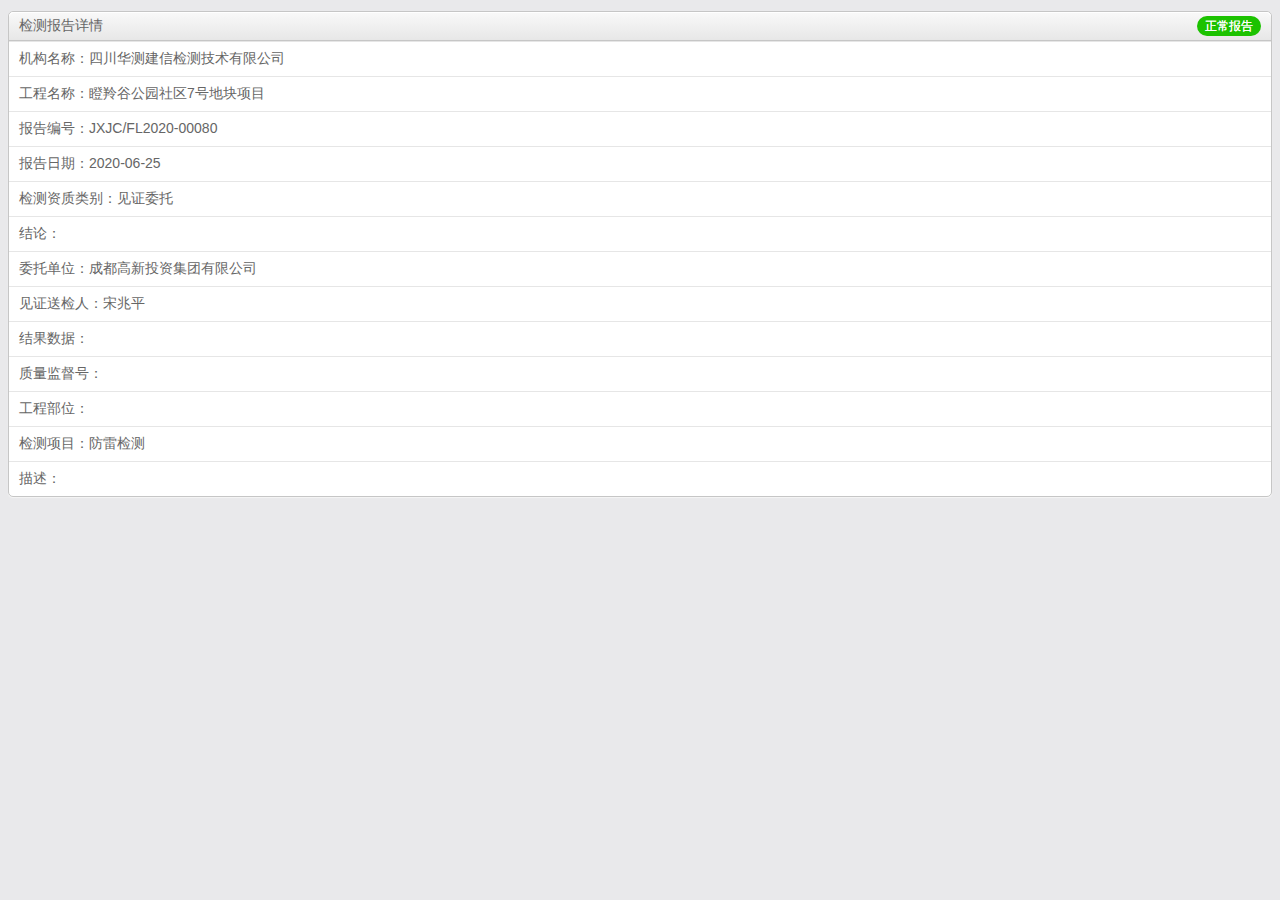
<file: index.html>
<html xmlns="http://www.w3.org/1999/xhtml"><head>
    <meta charset="utf-8">
    <meta http-equiv="X-UA-Compatible" content="IE=edge">
    <meta name="ROBOTS" content="NONE">
    <meta name="viewport" content="width=device-width,height=device-height,inital-scale=1.0,maximum-scale=1.0,user-scalable=no;">
    <link rel="icon" href=".static/blog.ico">
    <link href="/index.css" rel="stylesheet">
    <title>检测报告详情</title>
</head>
<body>
<div class="cardexplain">
  <ul class="round">
    <li class="title"><span class="none smallspan">检测报告详情<em class="ok">正常报告</em></span></li>
        <table width="100%" border="0" cellpadding="0" cellspacing="0" class="cpbiaoge">
            <tbody><tr>
                <td>机构名称：四川华测建信检测技术有限公司</td>
            </tr>
            <tr>
                <td>工程名称：瞪羚谷公园社区7号地块项目</td>
            </tr>
            <tr>
                <td>报告编号：JXJC/FL2020-00080</td>
            </tr>
            <tr>
                <td>报告日期：2020-06-25</td>
            </tr>
            <tr>
                <td>检测资质类别：见证委托        </td>
            </tr>
            <tr>
                <td>结论：</td>
            </tr>
            <tr>
                <td>委托单位：成都高新投资集团有限公司</td>
            </tr>
            <tr>
                <td>见证送检人：宋兆平 </td>
            </tr>
            <tr>
                <td>结果数据：</td>
            </tr>
            <tr>
                <td>质量监督号：</td>
            </tr>
            <tr>
                <td>工程部位：</td>
            </tr>
            <tr>
                <td>检测项目：防雷检测</td>
            </tr>
            <tr>
                <td>描述：</td>
            </tr>
        </tbody></table>
  </ul>
 </div>


</body></html>
</file>
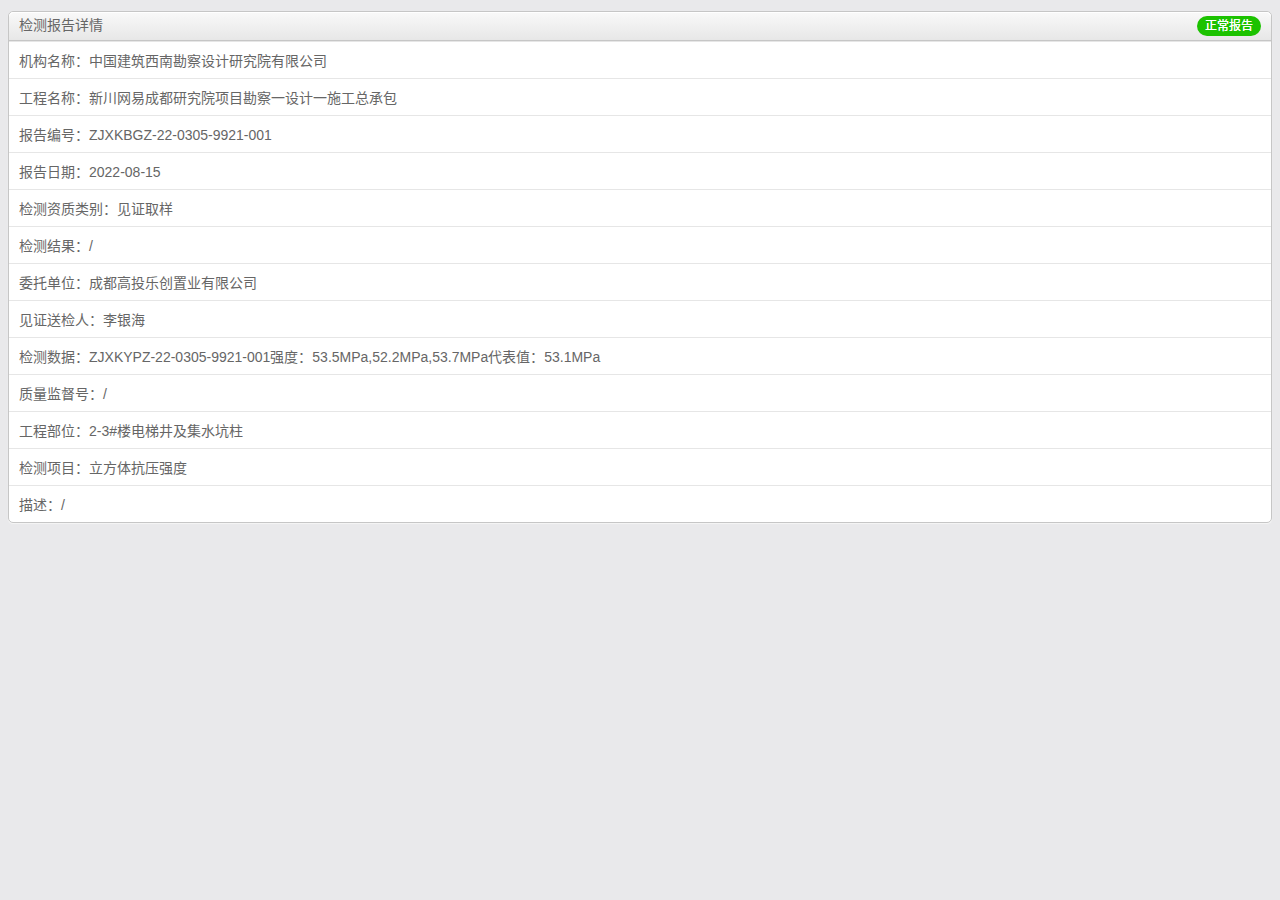
<file: index2.html>
<html lang="zh-CN"><head>
<meta charset="utf-8">
<meta http-equiv="X-UA-Compatible" content="IE=edge">
<meta name="viewport" content="width=device-width,height=device-height,inital-scale=1.0,maximum-scale=1.0,user-scalable=no;">
<title>检测报告详情</title>
<style>
body {
    font-family: "Microsoft YaHei", "微软雅黑", "SimSun", "宋体";
    width: auto;
	font-size:14px;
    background-color: transparent;
}
</style>
<link href="./index2.css" rel="stylesheet" type="text/css">
</head>
<body>
<div class="cardexplain">
  <ul class="round">
    <li class="title"><span class="none smallspan">检测报告详情<em class="ok">正常报告</em></span></li>
    <table width="100%" border="0" cellpadding="0" cellspacing="0" class="cpbiaoge">
      <!--
      <tr>
        <td width="70"><div align="center" style="color:#FF0000; font-size:16px; font-weight:bold;">四川省建设工程质量安全监督总站</div></td>
      </tr>
      -->
      <tbody><tr>
        <td width="70">机构名称：中国建筑西南勘察设计研究院有限公司</td>
      </tr>
      <tr>
        <td>工程名称：新川网易成都研究院项目勘察一设计一施工总承包</td>
      </tr>
      <tr>
        <td>报告编号：ZJXKBGZ-22-0305-9921-001</td>
      </tr>
      <tr>
        <td>报告日期：2022-08-15</td>
      </tr>
      <tr>
        <td>检测资质类别：见证取样</td>
      </tr>
      <tr>
        <td>检测结果：/</td>
      </tr>
      <tr>
        <td>委托单位：成都高投乐创置业有限公司</td>
      </tr>
      <tr>
        <td>见证送检人：李银海</td>
      </tr>
      <tr>
        <td>检测数据：ZJXKYPZ-22-0305-9921-001强度：53.5MPa,52.2MPa,53.7MPa代表值：53.1MPa</td>
      </tr>
      <tr>
        <td>质量监督号：/</td>
      </tr>
      <tr>
        <td>工程部位：2-3#楼电梯井及集水坑柱</td>
      </tr>
      <tr>
        <td>检测项目：立方体抗压强度</td>
      </tr>
      <tr>
        <td>描述：/</td>
      </tr>
      <tr>
      </tr><tr>
    </tr></tbody></table>
  </ul>
</div>


</body></html>
</file>
<file: index.css>
@charset "utf-8";
/* CSS Document */
 
html, body {
	color:#666;
	font-family:Microsoft YaHei,Helvitica,Verdana,Tohoma,Arial,san-serif;
	margin:0;
	padding: 0;
	text-decoration: none;
	background-color: #E9E9EB;
}
body, div, dl, dt, dd, ul, ol, li, h1, h2, h3, h4, h5, h6, pre, code, form, fieldset, legend, input, textarea, p, blockquote, th, td {
	margin:0;
	padding:0;
}
img {
	border:0;
}
h2{ font-weight:normal}
ol, ul {
	list-style: none outside none;
	margin:0;
	padding: 0;
}
a {
	color:#000000;
	text-decoration: none;
}
a,button,input{-webkit-tap-highlight-color:rgba(255,0,0,0);}
.clr {
	display:block;
	clear:both;
	height:0;
	overflow:hidden;
}
.copyright{padding:8px 0;text-align:left;font-size:12px;color:#666;}
.copyright a{color:#666;}
.mode_webapp{padding-top: 40px;}
	
#navBar{
	overflow-y:auto;
	margin:0;
	padding-bottom:50px;
	width:25%;
	float:left;
	background-color:#e9e9eb;
	box-shadow:inset -10px 0 40px #ccccce;
	-webkit-overflow-scrolling:touch;
}
#navBar dl dt {
    font-size: 13px;
	text-align: left;
    line-height: 16px;
    padding: 5px 0 5px 0;
	text-indent:10px;
	display:block;
	background-color:#CCC;
}
#navBar dl dd {
    font-size: 13px;
	text-align: left;
	cursor: pointer;
    line-height: 16px;
    margin-left: 0;
}
#navBar dl dd a{
    padding: 12px 0 12px 0;
	text-indent:10px;
	display:block;
}
#navBar dl dd.active {
    color: #FFFFFF;
	background: -webkit-gradient(linear, left top, right top, from(#fff), to(#ffffff));
}
#infoSection{
	overflow-y: auto;
	margin: 0;
	width: 75%;
	float: left;
	-webkit-overflow-scrolling:touch;
}
#infoSection .kuang{
	padding:0 5px 0;
margin-bottom: 50px;
}
#infoSection dl dt h3 {
    font-size: 14px;
    margin-bottom: 8px;
    margin-top: 6px;
}

#infoSection dl dt em {
    color: #FF0000;
    font-style: normal;
	font-size:12px;
}

#infoSection dl dt del {
    color: #B2B2B2;
    font-size: 10px;
	margin-left:5px;
}
#infoSection dl dt .dpNum {
    font-size: 12px;
}

#infoSection dl button {
	border:0;
	height:100%;
	width:100%;
	background:url(../images/diancai/unchoosen.png) no-repeat right center;
	background-size:25px 25px;
	position:absolute;
	right:2px;
	top:0;
	cursor:pointer;
	display:block;
	z-index:3;
}
#infoSection dl .choosen {
	background:url(../images/diancai/choosen.png) no-repeat right center;
	background-size:25px 25px;
}

#mcover{ position: fixed;top:0;left:0;width:100%;height:100%;background:rgba(0, 0, 0, 0.7);	display:none;z-index:998;}
#Popup { 
position: fixed;
padding: 0;
outline: 0;
display:none;
top:30px;left:30px;right:30px;bottom:30px; background-color:#FFF;z-index:999;overflow-y: auto;border-radius: 6px;
}
.imgPopup{ padding: 10px;}
.imgPopup img{ width:100%; border-radius: 6px;background:url(../images/diancai/loading.gif) no-repeat 50% 50% #f5f5f5;background-size:50px 50px;}
.imgPopup h3{ font-size:16px !important; font-weight:normal;  margin:5px 0; color:#333}
#mcover .close{
    background: url(../images/diancai/mdlg_btn_x.png) no-repeat scroll 0 0 transparent;
	background-size: 27px 27px;
    display: inline-block;
    height: 27px;
    position: absolute;
    right: 20px;
    text-indent: -9999px;
    top: 20px;
    width: 27px;
	cursor:pointer;
	z-index:999;
}
.imgPopup .jianjie{
font-size:14px;
line-height:22px;
margin:0;
padding-top:5px;
border-top:1px solid #cccccc;
}
.textPopup{z-index:9999;left:50%;top:50%;padding: 25px; position: fixed;width: 205px; margin-left:-125px; margin-top:-60px;background-color: rgba(0, 0, 0, 0.7);box-shadow: 0 0 10px rgba(0, 0, 0, 0.5);border-radius: 6px;}
.textPopup .two{
    background-color: #5E5E5E;
    border-radius: 3px 3px 3px 3px;
    color: #FFFFFF;
    display: inline-block;
    float: left;
    font-size: 16px;
    height: 37px;
    line-height: 37px;
    text-align: center;
    text-decoration: none;width: 97px;
}
.textPopup .ok{
    background-color: #DA0000 !important;
}
.textPopup .two:nth-of-type(2) {
    float: right;
}
.textPopup h2 {
    text-align: center;
    color: #FFFFFF;
    font-size: 15px;
    line-height: 23px;
    padding-bottom: 17px;
}
.textPopup .x {
    background: url(../images/diancai/mdlg_btn_x.png) no-repeat scroll 0 0 transparent;
	background-size: 27px 27px;
    display: inline-block;
    height: 27px;
    position: absolute;
    right: -11px;
    text-indent: -9999px;
    top: -9px;
    width: 27px;
	cursor:pointer;
}

#mymenu .header{
	padding:15px 0 8px 0; display:block;
	background-color: #E9E9EB;
	position: relative;
	width:100%;
	z-index: 3;
	/*top: 40px;*/
}

#mymenu .header .pCount {
    color: #666666;
    margin-left: 12px;
	font-size: 12px;
	line-height: 18px;
}
#mymenu .header label {
    color: #666666;
    float: right;
    font-size: 12px;
    line-height: 25px;
    margin-top: -10px;
    position: relative;
	margin-right:12px;
}
#mymenu .header label i {
    float: left;
    font-style: normal;
    padding-top: 6px;
}
#mymenu .header  label b {
    padding-top: 5px; font-weight:normal;
    color: #FF0000;
    float: left;
    font-size: 25px;
}
#mymenu .biaodan {
	margin:0 8px 8px 8px;
    border: 1px solid #C6C6C6;
	padding: 12px 3px;
	background-color:#FFF;
	
}

#mymenu .biaodan h2 {
    font-size: 16px;
    padding: 2px 8px;
}
#mymenu .biaodan h2 .btn_add {
    background-color: #DA0000;
    border: 0 none;
    border-radius: 2px 2px 2px 2px;
    color: #FFFFFF;
    cursor: pointer;
    float: right;
    margin-left: 10px;
    margin-top: -3px;
	font-size:14px;
    padding: 8px 10px;
	-webkit-appearance:none;
}
#mymenu .biaodan h2 .btn_add.emptyIt {
    background: url(../images/diancai/emptyit.png) no-repeat scroll 14px center  #ECEDEF;
	background-size: 12px 12px;
    color: #4C4C4D;
    margin-left: 5px;
    padding-left: 30px;;
	border-radius: 2px 2px 2px 2px;
	-webkit-appearance:none;
}



.footReturn {
    display: block;
    margin: 11px auto;
    padding: 0;
	position: relative;
	padding:0 8px;
}
.submit {
	background-color:#c32d32;
	padding:10px 20px;
	font-size:16px;
	text-decoration:none;
	border:1px solid #9C1402;
	background: -webkit-gradient(linear,left top,left bottom,from(#fe444a),to(#c32d32));
	box-shadow: 0 1px 0 #FF9D9D inset, 0 1px 2px rgba(0, 0, 0, 0.5);
	border-radius: 5px;
	color: #ffffff;
	display:block;
	text-align:center;
	text-shadow:0 1px rgba(0, 0, 0, 0.2);
}
.submit:active {
	padding-bottom:9px;
	padding-left:20px;
	padding-right:20px;
	padding-top:11px;
	top:0px;
	background:-webkit-gradient(linear,left top,left bottom,from(#c32d32),to(#fe444a));
	box-shadow: 0 1px 0 #FF9D9D inset, 0 1px 2px rgba(0, 0, 0, 0.5);
}
.submit img{ width:15px; margin:-4px 10px 0 0;}
.del{
	background-color:#F4F4F4;
	padding:10px 20px;
	font-size:16px;
	text-decoration:none;
	border:1px solid #ABABAB;
	background-image: linear-gradient(bottom, #E1E1E1 0%, #ffffff 100%);
	background-image: -webkit-linear-gradient(bottom, #E1E1E1 0%, #ffffff 100%);
	background-image: -webkit-gradient(linear,left bottom,left top,color-stop(0, #E1E1E1),color-stop(1, #ffffff));
	box-shadow: 0 1px 0 #FFFFFF inset, 0 1px 2px rgba(0, 0, 0, 0.25);
	border-radius: 5px;
	color: #666666;
	display:block;
	text-align:center;
	text-shadow:0 1px #FFF;
}
.del:active {
	padding-bottom:9px;
	padding-left:20px;
	padding-right:20px;
	padding-top:11px;
	top:0px;
	background-image: linear-gradient(bottom, #ffffff 0%, #E1E1E1 100%);
	background-image: -webkit-linear-gradient(bottom,  #ffffff 0%, #E1E1E1 100%);
	background-image: -webkit-gradient(linear,left bottom,left top,	color-stop(0, #ffffff),	color-stop(1, #E1E1E1));
	box-shadow: 0 1px 0 #FFFFFF inset, 0 1px 2px rgba(0, 0, 0, 0.25);
}
.del img{ width:15px;width:15px; margin:-4px 10px 0 0;}
.submit2 {
	background-color:#ffe156;
	padding:10px 20px;
	font-size:16px;
	text-decoration:none;
	border:1px solid #D2BD85;
	background-image: linear-gradient(bottom,  #ffe156 0%, #fff5cb 100%);
	background-image: -webkit-linear-gradient(bottom, #ffe156 0%, #fff5cb 100%);
	background-image: -webkit-gradient(linear,left bottom,left top,color-stop(0, #ffe156),color-stop(1, #fff5cb));
	box-shadow: 0 1px 1px #fff3c2 inset, 0 1px 2px rgba(0, 0, 0, 0.15);
	border-radius: 5px;
	color: #333;
	display:block;
	text-align:center;
	text-shadow: 0 1px rgba(255, 255, 255, 0.5);
}
.submit2:active {
	padding-bottom:9px;
	padding-left:20px;
	padding-right:20px;
	padding-top:11px;
	top:0px;
	background-image: linear-gradient(bottom, #fff5cb 0%, #ffe156 100%);
	background-image: -webkit-linear-gradient(bottom,  #fff5cb 0%, #ffe156 100%);
	background-image: -webkit-gradient(linear,left bottom,left top,color-stop(0, #fff5cb),color-stop(1, #ffe156));
	box-shadow: 0 1px 1px #fff3c2 inset, 0 1px 2px rgba(0, 0, 0, 0.15);
}
.submit2 img{ width:15px; margin:-4px 10px 0 0;}
.receive {
	background-color:#F4F4F4;
	padding:10px 20px;
	font-size:16px;
	text-decoration:none;
	border:1px solid #C6C6C6;
	background-image: linear-gradient(bottom, #E1E1E1 0%, #ffffff 100%);
	background-image: -webkit-linear-gradient(bottom, #E1E1E1 0%, #ffffff 100%);
	background-image: -webkit-gradient(linear,left bottom,left top,	color-stop(0, #E1E1E1),	color-stop(1, #ffffff));
	box-shadow: 0 1px 0 #FFFFFF inset, 0 1px 0 #EEEEEE;
	border-radius: 5px;
	color: #666666;
	display:block;
	text-align:center;
	text-shadow:0 1px rgba(0, 0, 0, 0.2);
}

.receive:before {
	background-image: linear-gradient(bottom, rgba(255, 255, 255, 0.41) 0%, #E1E1E1 100%);
	background-image: -webkit-linear-gradient(bottom, rgba(255, 255, 255, 0.41) 0%, #E1E1E1 100%);
	background-image: -webkit-gradient(linear,left bottom,left top,	color-stop(0, rgba(255, 255, 255, 0.41)),color-stop(1, #E1E1E1));
	content:"";
	display:block;
	position:absolute;
	width:100%;
	height:100%;
	padding:5px;
	left:-5px;
	top:-6px;
	z-index:-1;
	-webkit-border-radius: 5px;
	-moz-border-radius: 5px;
	-o-border-radius: 5px;
	border-radius: 5px;
	box-shadow:0 1px 1px rgba(144, 145, 147, 0.21) inset, 0 1px 0 rgba(255, 255, 255, 0.57);
}

.receive:active {
	padding-bottom:9px;
	padding-left:20px;
	padding-right:20px;
	padding-top:11px;
	top:0px;
	background-image: linear-gradient(bottom, #ffffff 0%, #E1E1E1 100%);
	background-image: -webkit-linear-gradient(bottom,  #ffffff 0%, #E1E1E1 100%);
	background-image: -webkit-gradient(	linear,	left bottom,left top,color-stop(0, #ffffff),color-stop(1, #E1E1E1));
	box-shadow: 0 1px 0 #E1E1E1 inset, 0 1px 1px #F6F6F6;
}
#foodmain{background-color: #E9E9EB;}
.cardexplain {
margin: 11px 8px 60px 8px;
}
#foodindex .cardexplain {
margin: 11px 8px 12px 8px;
}
#foodindex{
padding-top: 0 !important;
}
.contact-info {
border: 1px solid #C6C6C6;
background-color:#fff;
text-align: left;
font-size: 16px;
line-height: 28px;
border-radius: 5px;
box-shadow: 0 1px 1px #ffffff;
display: block;
margin: 0 8px 11px 8px;
}
.contact-info li {
border: solid #C6C6C6;
border-width: 1px 0 0 0;
padding: 3px 10px 3px 10px;
font-size: 14px;
line-height:22px;
}

label.ui-input-text {
font-size: 16px;
line-height: 1.4;
display: block;
font-weight: 400;
margin: 0 0 .3em;
}
div.ui-input-text {
margin: .5em 0;
background-image: none;
position: relative;
padding: 0 .4em;
box-shadow: inset 0 1px 4px rgba(0,0,0,0.2);
background-clip: padding-box;
border-radius: .6em;
border: 1px solid #aaaaaa;
color: #333333;
}
input.ui-input-text {
width: 100%;
border: 0;
width: 100%;
padding: .4em 0;
margin: 0;
display: block;
background: transparent none;
outline: 0!important;
min-height: 1.4em;
line-height: 1.4em;
font-size: 16px;
}
textarea.ui-input-text {
height: 60px;
box-sizing: border-box;
background-image: none;
padding: .4em;
margin: .5em 0;
line-height: 1.4em;
font-size: 16px;
display: block;
width: 100%;
outline: 0;
background-clip: padding-box;
box-shadow: inset 0 1px 4px rgba(0,0,0,.2);
border-radius: .6em;
border: 1px solid #aaaaaa;
color: #333333;
text-shadow: 0 1px 0 #ffffff;
background: transparent none;
}
.ui-btn-hidden {
position: absolute;
top: 0;
left: 0;
width: 100%;
height: 100%;
-webkit-appearance: none;
cursor: pointer;
background: #fff;
background: rgba(255,255,255,0);
filter: Alpha(Opacity=0);
opacity: .1;
font-size: 1px;
border: 0;
text-indent: -9999px;
z-index:2;
}
.ui-btn {
display: block;
text-align: center;
cursor: pointer;
position: relative;
margin: .5em 0;
padding: 0;
font-weight: normal;
box-shadow: 0 1px 3px rgba(0,0,0,.2);
background-clip: padding-box;
border-radius: 0.6em;
text-decoration: none;
border: 1px solid #cccccc;
background: #eeeeee;
color: #2f3e46;
text-shadow: 0 1px 0 #ffffff;
background: -webkit-gradient(linear,left top,left bottom,from( #ffffff ),to( #f1f1f1 ));
}
.ui-btn-inner {
font-size: 12.5px;
padding: .55em 11px .5em;
min-width: .75em;
display: block;
position: relative;
text-overflow: ellipsis;
overflow: hidden;
white-space: nowrap;
zoom: 1;
}
.ui-btn-text {
position: relative;
z-index: 1;
width: 100%;
}
.cart-editalertinfo {
font-size: 12px;
font-weight: normal;
color: red;
}
ul.round {
border: 1px solid #C6C6C6;
background-color: rgba(255, 255, 255, 1);
text-align: left;
font-size: 14px;
line-height: 24px;
border-radius: 5px;
-webkit-border-radius: 5px;
-moz-border-radius: 5px;
-moz-box-shadow: 0 1px 1px #f6f6f6;
-webkit-box-shadow: 0 1px 1px #f6f6f6;
box-shadow: 0 1px 1px #f6f6f6;
margin-bottom: 11px;
display: block;
color:#666666;
}
li.title {
background-color: #E1E1E1;
background: -webkit-gradient( linear, left bottom, left top, color-stop(0, #E7E7E7), color-stop(1, #f9f9f9) );
box-shadow: 0 1px 0 #FFFFFF inset, 0 1px 0 #EEEEEE;
border-radius: 5px 5px 0 0;
border-width: 0;
}
ul.round li {
	border:solid #C6C6C6;
	border-width:0 0 1px 0;
	padding:0px 10px 0 10px;
}
ul.round li:only-of-type {
	border-width:0;
}
ul.round li:last-of-type {
	border-width:0;
}
.round li, .round li span, .round li a {
	line-height:20px;
}
.round li span {
	display:block;
	background:url(../images/card/themes/1/arrow3.png) no-repeat right 50%;
	-webkit-background-size:8.5px 13px;
	background-size:8.5px 13px;
	padding:8px 20px 8px 0;
	position:relative;
	font-size:14px;
	min-height: 22px;
}
.round li span.none {
    background: none repeat scroll 0 0 transparent;
}
.round li.addr {
background: url(../images/card/themes/1/addr.png) no-repeat scroll 10px 13px transparent;
background-size: 15px 15px;
line-height: 22px;
padding-left: 34px;
}
.round li.tel {
background: url(../images/card/themes/1/tel.png) no-repeat scroll 11px 13px transparent;
background-size: 15px 15px;
line-height: 22px;
padding-left: 34px;
}
.round li.detail {
background: url(../images/card/themes/1/detail.png) no-repeat scroll 10px 13px transparent;
background-size: 15px 15px;
line-height: 22px;
padding-left: 34px;
}
.round li.manage {
background: url(../images/card/themes/1/manage.png) no-repeat scroll 10px 13px transparent;
background-size: 15px 15px;
line-height: 22px;
padding-left: 34px;
}
.round li.tel span {
font-size: 16px;
}
.round li .text {
padding: 10px 0 10px;
}
.round li span em {
display: block;
border-radius: 20px;
color: #666;
font-size: 12px;
line-height: 12px;
margin-top: -10px;
padding: 4px 8px;
position: absolute;
right: 20px;
top: 50%;
text-shadow: 0 0 #FFFFFF;
font-style: normal;
}
.round li .text em, td em{
border-radius: 3px;
color: #FFF;
font-size: 12px;
line-height: 12px;
padding: 2px 4px;
text-shadow: 0 0 #FFFFFF;
font-style: normal;
}
.round li.dandanb {
border-color: #EBEBEB;
}
.round li span p {
overflow: hidden;
text-overflow: ellipsis;
/*white-space: nowrap;*/
padding-right: 25px;
}
.round li p {
padding: 0;
margin: 2px 0;
color: #999;
font-size: 12px;
line-height: 14px;
}
em.ok{
	background-color: #1CC200; color:#FFF !important;
}
em.error{
	background-color: #FF6600; color:#FFF !important;
}
em.no{
	background-color: #BBBBBB; color:#FFF !important;
}
.round li span.none em {
right: 0;
}
.round li span img {
border: 0 none;
width: 60px;
height: 60px;
float: left;
margin: 0 10px 0 0;
-webkit-border-radius: 3px;
border-radius: 3px;
max-width: 100%;
background-color:#f5f5f5;
}
.round li span h2 {
color: #373B3E;
font-size: 16px;
font-weight: normal;
line-height: 20px;
padding: 0px 20px 6px 0;
border-bottom: 0;
overflow: hidden;
text-overflow: ellipsis;
white-space: nowrap;
}
.smallspan{padding: 3px 20px 3px 0 !important;}
.round li span.shangjia{
	padding:8px 20px 8px 70px;
}
.round li span.shangjia img{
	position:absolute; left:0; top:8px;
}
.detailcontent {
border: 1px solid #C6C6C6;
background-color: rgba(255, 255, 255, 1);
text-align: left;
font-size: 14px;
line-height: 22px;
border-radius: 5px;
box-shadow: 0 1px 1px #f6f6f6;
margin-bottom: 11px;
}
.detailcontent h2 {
border-bottom: 1px solid #C6C6C6;
background-color: #E1E1E1;
background: -webkit-gradient( linear, left bottom, left top, color-stop(0, #E7E7E7), color-stop(1, #f9f9f9) );
box-shadow: 0 1px 0 #FFFFFF inset, 0 1px 0 #EEEEEE;
border-radius: 5px 5px 0 0;
padding: 3px 10px 3px 10px;
font-size: 14px;
}
.detailcontent .content {
	padding:10px;
	font-size:14px;
	line-height:22px;
}
.detailcontent .content  img{
	max-width:100%;
}
.cpbiaoge { width:100%; text-align:left;border-top: 1px solid #c6c6c6; }
.cpbiaoge .cc { text-align:center !important;}
.cpbiaoge .rr{ text-align:right !important;}
.cpbiaoge th{background-color: #f9f9f9; font-size:12px; padding:8px 10px 8px 10px;}
.cpbiaoge td{border-top: 1px solid #E6E6E6; font-size:14px; padding:8px 10px 8px 10px;}
.qiandaobanner{
	display:block;
	text-align:center;
	position: relative;
	min-height: 26px;
}
.qiandaobanner img{
	width:100%;
	border:0;
	min-width:320px;
}

.qiandaobanner  span {
    background-color: rgba(0, 0, 0, 0.5);
    bottom: 0;
    color: #FFFFFF;
    display: block;
    font-size: 16px;
    margin: 0 auto;
    line-height: 26px;
    position: absolute;
    text-align: center;
    width: 100%;
}
.dropdown-select {
border-radius: 5px;
background-color: #FFFFFF;
border: 1px solid #E8E8E8;
margin: 5px 0 4px;
padding: 5px 5px;
-webkit-appearance: button;
-webkit-user-select: none;
box-sizing: border-box;
-webkit-align-items: center;
-webkit-rtl-ordering: logical;
width: 100%;
}
.pxtextarea {
border-radius: 5px;
background-color: #FFFFFF;
border: 1px solid #E8E8E8;
margin: 5px 0 5px;
padding: 5px 5px;
display: block;
width: 100%;
overflow: auto;
}

.selectstyle {
display: block;
line-height: 22px;
border: 1px solid #aaaaaa;
position: relative;
margin: 5px 0;
box-shadow: inset 0 1px 4px rgba(0,0,0,0.2);
border-radius: 5px;
background-clip: padding-box;
padding: 8px 0;
font-size: 16px;
width:100%;
-webkit-appearance: button;
-webkit-user-select: none;
box-sizing: border-box;
-webkit-align-items: center;
-webkit-rtl-ordering: logical;
text-indent:6px;
}
.zhufutishi{ color: #C00; margin:10px; font-size:12px !important; line-height:16px !important; text-align:center;}
/*window*/
.window {
	width:267px;
	position:absolute;
	display:none;
	margin:0px auto 0 -136px;
	padding:2px;
	bottom:60px;
	left:50%;
	border-radius:0.6em;
	-webkit-border-radius:0.6em;
	-moz-border-radius:0.6em;
	background-color: #f1f1f1;
	-webkit-box-shadow: 0 0 10px rgba(0, 0, 0, 0.5);
	-moz-box-shadow: 0 0 10px rgba(0, 0, 0, 0.5);
	-o-box-shadow: 0 0 10px rgba(0, 0, 0, 0.5);
	box-shadow: 0 0 10px rgba(0, 0, 0, 0.5);
	font:14px/1.5 Microsoft YaHei, Helvitica, Verdana, Arial, san-serif;
	z-index:10;
}
.window .wtitle {
	background-color: #585858;
	line-height: 26px;
	padding: 5px 5px 5px 10px;
	color:#ffffff;
	font-size:16px;
	border-radius:0.5em 0.5em 0 0;
	-webkit-border-radius:0.5em 0.5em 0 0;
	-moz-border-radius:0.5em 0.5em 0 0;
}
.window .content {
	/*min-height:100px;*/
	overflow:auto;
	padding:10px;
	color: #222222;
	text-shadow: 0 1px 0 #FFFFFF;
}
.window #txt {
	min-height:30px;
	font-size:14px;
	line-height:20px;
}
.window .content p {
	margin:10px 0 0 0;
}

.window .wtitle .close {
	float:right;
	background-image: url("../images/close.png");
	width:26px;
	height:26px;
	display:block;
}
#overlay {
	position:absolute;
	top:0;
	left:0;
	width:100%;
	height:100%;
	background:#000000;
	opacity:0.5;
	filter:alpha(opacity=0);
	display:none;
	z-index: 9;
}





/*page*/
.pagination{
    margin: 0 auto;
    text-align: center;
    text-align: center;
}
.pagination a {
	margin: 0 ;
    padding: 6px 25px;
	border:1px solid #D1D1D1;
	background:#fefefe;
	border:1px solid #ABABAB;
	background-image: linear-gradient(bottom, #E1E1E1 0%, #ffffff 100%);
	background-image: -o-linear-gradient(bottom, #E1E1E1 0%, #ffffff 100%);
	background-image: -moz-linear-gradient(bottom, #E1E1E1 0%, #ffffff 100%);
	background-image: -webkit-linear-gradient(bottom, #E1E1E1 0%, #ffffff 100%);
	background-image: -ms-linear-gradient(bottom, #E1E1E1 0%, #ffffff 100%);
	background-image: -webkit-gradient(
	linear,
	left bottom,
	left top,
	color-stop(0, #E1E1E1),
	color-stop(1, #ffffff)
	);
	-webkit-box-shadow: 0 1px 0 #FFFFFF inset, 0 1px 1px rgba(0, 0, 0, 0.1);
	-moz-box-shadow: 0 1px 0 #FFFFFF inset, 0 1px 1px rgba(0, 0, 0, 0.1);
	box-shadow: 0 1px 0 #FFFFFF inset, 0 1px 1px rgba(0, 0, 0, 0.1);
	-webkit-border-radius:5px;
	-moz-border-radius:5px;
	border-radius:5px;
	color:#666;
	text-shadow:0 1px #fff;
	display:block;
}
.pagination a:hover {
	background-image: linear-gradient(bottom, #F5F2F2 0%, #ffffff 100%);
	background-image: -o-linear-gradient(bottom, #F5F2F2 0%, #ffffff 100%);
	background-image: -moz-linear-gradient(bottom, #F5F2F2 0%, #ffffff 100%);
	background-image: -webkit-linear-gradient(bottom, #F5F2F2 0%, #ffffff 100%);
	background-image: -ms-linear-gradient(bottom, #F5F2F2 0%, #ffffff 100%);
	background-image: -webkit-gradient(
	linear,
	left bottom,
	left top,
	color-stop(0, #F5F2F2),
	color-stop(1, #ffffff)
	);
}
.pagination a:active {
	background-image: linear-gradient(bottom, #ffffff 0%, #E1E1E1 100%);
	background-image: -o-linear-gradient(bottom,  #ffffff 0%, #E1E1E1 100%);
	background-image: -moz-linear-gradient(bottom,  #ffffff 0%, #E1E1E1 100%);
	background-image: -webkit-linear-gradient(bottom,  #ffffff 0%, #E1E1E1 100%);
	background-image: -ms-linear-gradient(bottom,  #ffffff 0%, #E1E1E1 100%);
	background-image: -webkit-gradient(
	linear,
	left bottom,
	left top,
	color-stop(0, #ffffff),
	color-stop(1, #E1E1E1)
	);
	-webkit-box-shadow: 0 1px 0 #FFFFFF inset, 0 1px 2px rgba(0, 0, 0, 0.25);
	-moz-box-shadow: 0 1px 0 #FFFFFF inset, 0 1px 2px rgba(0, 0, 0, 0.25);
	box-shadow: 0 1px 0 #FFFFFF inset, 0 1px 2px rgba(0, 0, 0, 0.25);
}
.pagination .disabled a, .pagination .disabled a:hover {
	background:none;
	border:1px solid #cbcbcb;
	-webkit-box-shadow:none;
	-moz-box-shadow:none;
	box-shadow:none;
	color:A4A3A3;
}
.pagination .allpage{
	position: relative;
    text-align: center;
    vertical-align: baseline;
	display: inline-block;
}
.pagination .currentpage{
    line-height: 36px;
    width: 80px;
}
#dropdown-select{position:absolute;
	top:0;
	left:0;
	height:36px;
	width:80px;
	opacity:0;
}
.pagination .left{ float:left}
.pagination .right{ float:right}

/**/
.menu_header {
position: relative;
z-index: 7;
height: auto!important;
}
.menu_topbar {
color: #fff;
background-color: #c32d32;
background: -webkit-gradient(linear,left top,left bottom,from(#fe444a),to(#c32d32));
border-bottom: 1px solid #700d00;
box-shadow: 0 0 5px #333;
border-top: 0 none;
position: fixed;
top: 0;
left: 0;
width: 100%;
height: 40px;
line-height: 40px;
text-align: center;
}
#mymenu .menu_topbar{position: relative;}
.head_title {
font-size: 18px;
}
.head_btn_left {
display: block;
position: absolute;
left: 10px;
top: 5px;
font-size: 14px;
}
.head_btn_left span{
background-image: url(../images/diancai/zEdepbMPHt.png);
background-position: left -32px;
background-size: 105px;
padding-left: 17px;
float: left;
display: inline-block;
height: 32px;
line-height: 30px;
color: #fff;
padding-right: 4px;
}
.head_btn_right span{
float: left;
display: inline-block;
height: 32px;
line-height: 30px;
color: #fff;
background-image: url(../images/diancai/zEdepbMPHt.png);
background-size: 105px;
padding-left: 10px;
padding-right: 4px;
}
.head_btn_left b, .head_btn_right b{
background-image: url(../images/diancai/zEdepbMPHt.png);
background-position: bottom right;
background-size: 105px;
width: 6px;
height: 32px;
float: left;
}
.head_btn_right {
display: block;
position: absolute;
right: 10px;
top: 5px;
}
.menu_header_home {
background: url(../images/diancai/3YQLfzfunJ.png) no-repeat;
background-size: 24px 24px;
width: 24px;
height: 24px;
display: block;
margin-top:3px;
}



.footermenu {
position: relative;
bottom: 0;
left: 0;
right: 0;
z-index: 900;
-webkit-tap-highlight-color: rgba(0, 0, 0, 0);
}

.footermenu ul {
border-top: 1px solid #3D3D46;
position: fixed;
z-index: 900;
bottom: 0;
left: 0;
right: 0;
margin: auto;
display: block;
width: 100%;
background: rgba(255,255,255,0.7);
height: 48px;
display: -webkit-box;
display: box;
-webkit-box-orient: horizontal;
background: -webkit-gradient(linear, 0 0, 0 100%, from(#697077), to(#3F434E), color-stop(60%, #464A53));
box-shadow: 0 1px 0 #949494 inset;
}
#mymenu .footermenu ul{
position: relative;
}
#mymenu .footReturn {margin-bottom: 20px !important;}
.footermenu ul li{
width: auto!important;
height: 100%;
position: static!important;
margin: 0;
border-radius: 0!important;
-webkit-box-sizing: border-box;
box-sizing: border-box;
-webkit-box-flex: 1;
box-flex: 1;
-webkit-box-sizing: border-box;
box-shadow: none!important;
background: none;
}
.footermenu ul li a {
color: #fff;
font-size: 20px;
line-height: 20px;
text-align: center;
display: block;
text-decoration: none;
padding-top: 2px;
position:relative;
text-shadow:0 1px rgba(0, 0, 0, 0.2);
}
.footermenu ul li a.active {
    background:-webkit-gradient(linear, 0 0, 0 100%, from(#535A5F), to(#17181B), color-stop(60%, #32363A));
	border: 1px solid rgba(148, 148, 148, 0.6);
	border-bottom:0;
}
.footermenu ul li a .num {
font-size:10px;
	position:absolute;
	z-index: 9;
	left: 55%;
	top:-5px;
	background-color:#eb3634;
	color:#fff;
	font-family:Verdana;
	font-weight:normal;
	line-height:10px;
	padding:2px 4px;
	-moz-box-shadow:0 0 0 2px #FFFFFF, 0 2px 5px 3px rgba(0, 0, 0, 0.25);
	-webkit-box-shadow:0 0 0 2px #FFFFFF, 0 2px 5px 3px rgba(0, 0, 0, 0.25);
	box-shadow:0 0 0 2px #FFFFFF, 0 2px 5px 3px rgba(0, 0, 0, 0.25);
	border-radius:15px;
}
.footermenu ul li a img{
width:24px;
height:24px;
}
.footermenu ul li a p{
margin: 2px 0 0 0;
font-size: 12px;
display: block !important;
line-height: 18px;
text-align: center;
}



/*iscroll*/

.banner {
	width:100%;
	margin:0 auto;
	padding:0;overflow: hidden;
	background-color: #333333;
}
#wrapper {
	margin:0;
	width:100%;
	height:auto;
	float:left;
	position:relative;	/* On older OS versions "position" and "z-index" must be defined, */
	z-index:1;			/* it seems that recent webkit is less picky and works anyway. */
	overflow:hidden;
	
}

#scroller {
	height:auto;
	float:left;
	padding:0;
}

#scroller ul {
	list-style:none;
	display:block;
	float:left;
	width:100%;
	height:auto;
	padding:0;
	margin:0;
	text-align:left;
}

#scroller li {
	
	display:block; float:left;
	width:auto; height:auto;
	text-align:center;
	font-size:0px;
	padding:0;
	position:relative;
}
#scroller li a{
	
	display:block;
	padding:0;
	margin:0;
}
#scroller li p{
	position:absolute;
	z-index:2;
	display:block;
	width:100%;
	bottom:0;
	background-color:rgba(0, 0, 0, 0.5);
	color:#F4F4F4;
	font-size:14px;
	line-height:24px;
	text-align: left;
    text-indent: 10px;
    text-overflow: ellipsis;
    white-space: nowrap;
	padding:0;
	margin:0;
}
#nav {
	float: right;
    margin-top: -15px;
    padding: 0;
    position: relative;
    width: auto;
    z-index: 3;
}

#prev, #next {
	float:left;
	font-weight:bold;
	font-size:14px;
	padding:5px 0;
	width:80px;
	display: none;
}

#next {
	float:right;
	text-align:right;
}

#indicator > li {
	display:block; float:left;
	list-style:none;
	padding:0; margin:0;
}

#indicator {
	display: block;
    margin: 0 8px;
    padding: 0;
    width: auto;
}

#indicator > li {
	text-indent:-9999em;
	width:8px; height:8px;
	-webkit-border-radius:4px;
	-moz-border-radius:4px;
	-o-border-radius:4px;
	border-radius:4px;
	background:#888;
	overflow:hidden;
	margin-right:4px;
}

#indicator > li.active {
	background:#DDDDDD;
}

#indicator > li:last-child {
	margin:0;
}



/*???*/
.menu {
	padding:5px 8px 30px 8px;
}
.list {
	line-height: 38px;
}
.list dt {
	height: 40px;
	padding: 0 10px;
	color: #FFFFFF;
	line-height: 40px;
	text-shadow:0 1px 3px rgba(0,0,0,0.5);
	font-size:18px;
}
.list dd {
	position: relative;
	padding: 0 45px;
	border-bottom: 1px solid #DBDBDB;
}
.list dd h3 {
    font-size: 14px;
	min-height: 26px;
    margin-bottom: 0;
margin-top: -2px;
color:#333;margin-right: 30px;
}

.list dd em {
    color: #FF0000;
    font-style: normal;
	font-size:12px;
}

.list dd del {
    color: #B2B2B2;
    font-size: 10px;
	margin-left:5px;
}
.list dd .dpNum {
    font-size: 12px;
}
.listimg dd {
	padding: 0 ;
}
.list dd .tupian{
	padding:8px 0 8px 65px;
	position: relative;
	min-height:60px;
	line-height:18px;
	z-index: 1;
}
.list dd .tupian img{
border-radius: 3px 3px 3px 3px;
cursor: pointer;
height: 60px;
width: 60px;
vertical-align: middle;
position: absolute;
top:8px;
left:0;background: url(../images/food/loading.gif) no-repeat center center #f5f5f5;
background-size: 24px 24px;
}
.list .add {
	display: block;
	overflow: hidden;
	padding:0;
}
.listimg .add {
	display: block;
	overflow: hidden;
	padding:0;
	min-height:60px;background: url(../images/food/unchoosen.png) no-repeat right center;
background-size: 25px 25px;
}
.list .dish {
	float: left; font-size:16px;
}
.list .dish2 {
	font-size:16px;
}

.list .price {
	float: right;
	color: #D00A0A;
	font-size: 16px;
}
.list .price2 {
	color: #D00A0A;
	font-size: 16px;
}
.list .count, .list .count_zero {
	display: block;
	position: absolute;
	top: 19px;
	left: 22px;
	z-index: 2;
}
.listimg .count, .listimg .count_zero {
top: 19px;
left: 19px;
}
.listimg .count_zero {
display: none;
}
.list .count_zero {
	margin-left: -7px;
	margin-top:-7px;
	width: 14px;
	height: 14px;
	border: 1px solid #C0C0C0;
	border-radius: 2px;
	background: #DCDCDC;
	text-indent: -9999px;
}
.list .count {
	margin-left: -19px;
	margin-top:-11px;
	width: 28px;
	height: 28px;
	border-radius: 4px;
	background: #697077;
	line-height: 28px;
	text-align: center;
	color: #FFFFFF;
	text-shadow:0 1px 2px rgba(0,0,0,0.2);
	box-shadow: 0 1px 2px rgba(0,0,0,0.3) inset;
}
.listimg .count {
width: 20px;
height: 20px;
font-size: 12px;
line-height: 20px;
background: rgba(0, 0, 0, 0.59);
border-radius: 3px;
}
.list .reduce {
	position: absolute;
	bottom: 0;
	right: 0;
}
.listimg .reduce {
top: 50%;
right: -5px;
margin-top:-22px;
bottom:auto;
}
.list .ico_reduce {
	position: relative;
display: block;
width: 25px;
height: 25px;
margin: 10px 5px 10px 10px;
background: #D00A0A;
border-radius: 50%;
text-indent: -9999px;
}
.list .ico_reduce:after {
	position: absolute;
	top: 11px;
	left: 5px;
	content: "";
	display: block;
	width: 15px;
	height: 3px;
	background: #FFFFFF;
}
#ullist dt {
padding: 0 10px;
margin-top: 5px;
color: #666;
font-size: 16px;
line-height: 30px;
background-color: #F1F1F1;
border-radius: 5px 5px 0 0;
}
/**/
.order {
	padding: 0 8px 0 8px;
}
.orderlist ul {
	margin-top:15px;
}
.orderlist li {
	position: relative;
	padding: 0;
	border-top: 1px solid #DBDBDB;
	font-size:16px;
	padding: 5px 105px 5px 0;
}
.orderlist .dish {
	display: block;
}
.orderlist .price {
	color: #D00A0A;
	font-size: 16px;
}
.orderchange {
	position: absolute;
right: 0;
top: 50%;
margin-top: -16px;
width: 103px;
line-height: 30px;
}
.orderchange .count {
	display: inline-block;
	width: 28px;
	height: 28px;
	border-radius: 4px;
	background: #697077;
	line-height: 28px;
	text-align: center;
	color: #FFFFFF;
	text-shadow: 0 1px 2px rgba(0,0,0,0.2);
	box-shadow: 0 1px 2px rgba(0,0,0,0.3) inset;font-size:18px;
}
.orderchange .increase, .orderchange .reduce {
	display: inline-block;
	width: 35px;
	height: 38px;
	vertical-align: -2px;
}
.orderchange .ico_increase, .orderchange .ico_reduce {
	position: relative;
	display: block;
	width: 25px;
	height: 25px;
	margin: 6px 0 0 5px;
	background: #D00A0A;
	border-radius: 50%;
	text-indent: -9999px;
}
.orderchange .ico_reduce {
	background: #D00A0A;
}
.orderchange .ico_increase:after, .orderchange .ico_reduce:after {
	position: absolute;
	top: 11px;
	left: 5px;
	content: "";
	display: block;
	width: 15px;
	height: 3px;
	background: #FFFFFF;
}
.orderchange .ico_increase:before {
	position: absolute;
	top: 5px;
	left: 11px;
	content: "";
	display: block;
	width: 3px;
	height: 15px;
	background: #FFFFFF;
}
.info {
	margin: 20px 0 0 0;
	padding: 10px 15px 20px 15px;
	background-color: #FFF;
	border-radius: 5px;
	box-shadow: 0 1px 3px rgba(0,0,0, 0.5);
}
.info h2{
	font-size:18px;
	padding:10px 10px 10px 15px;
	color:#333;
	margin: -10px -15px 10px -15px;
	background: -webkit-gradient(linear, 0 0, 0 100%, from(#f4f4f4), to(#cccccc));
	border-radius: 5px 5px 0 0;
}
.info textarea, .info input {
	width: 100%;
color: #333333;
border-bottom: 1px solid #DBDBDB;
font-size:16px;
line-height:36px;
/*width: 100%;
margin: .5em 0;
background-image: none;
padding: 5px;
box-shadow: inset 0 1px 4px rgba(0,0,0,0.2);
background-clip: padding-box;
border-radius: 5px;
border: 1px solid rgba(0,0,0,0.22);
color: #333333;
font-size:16px;*/
}
.info textarea {
	height: 80px;
	resize: none;
	color: #464646;
	border-bottom: 1px solid #DBDBDB;
	font-size:16px;
	line-height:22px;
	padding:5px 0
}
.info input:nth-last-child(2) {
border-bottom: none;
border-top-left-radius: 10px;
border-top-right-radius: 10px;
box-shadow: inset 0px 1px 2px rgba(90, 70, 47, 0.3);
}
.info input:nth-last-child(1) {
border-bottom-left-radius: 10px;
border-bottom-right-radius: 10px;
border-top-color: #745A3B;
box-shadow: inset 0px -1px 2px rgba(90, 70, 47, 0.3);
}
.confirm {
	height: 32px;
	padding: 7px 0;
	z-index: 100;
	position: fixed;
	bottom: 0;
	left: 0;
	width: 100%;
	background: rgba(18, 74, 65, 0.8);
	box-shadow: 0px 1px 3px rgba(0, 0, 0, 0.3);
}
.header .back, .confirm .back {
	float: left;
	display: block;
	margin-left: 15px;
	padding: 0 10px;
	line-height: 32px;
	color: #fff;
}
</file>
<file: index2.css>
@charset "utf-8";
/* CSS Document */
 
html, body {
	color:#666;
	font-family:Microsoft YaHei,Helvitica,Verdana,Tohoma,Arial,san-serif;
	margin:0;
	padding: 0;
	text-decoration: none;
	background-color: #E9E9EB;
}
body, div, dl, dt, dd, ul, ol, li, h1, h2, h3, h4, h5, h6, pre, code, form, fieldset, legend, input, textarea, p, blockquote, th, td {
	margin:0;
	padding:0;
}
img {
	border:0;
}
h2{ font-weight:normal}
ol, ul {
	list-style: none outside none;
	margin:0;
	padding: 0;
}
a {
	color:#000000;
	text-decoration: none;
}
a,button,input{-webkit-tap-highlight-color:rgba(255,0,0,0);}
.clr {
	display:block;
	clear:both;
	height:0;
	overflow:hidden;
}
.copyright{padding:8px 0;text-align:left;font-size:12px;color:#666;}
.copyright a{color:#666;}
.mode_webapp{padding-top: 40px;}
	
#navBar{
	overflow-y:auto;
	margin:0;
	padding-bottom:50px;
	width:25%;
	float:left;
	background-color:#e9e9eb;
	box-shadow:inset -10px 0 40px #ccccce;
	-webkit-overflow-scrolling:touch;
}
#navBar dl dt {
    font-size: 13px;
	text-align: left;
    line-height: 16px;
    padding: 5px 0 5px 0;
	text-indent:10px;
	display:block;
	background-color:#CCC;
}
#navBar dl dd {
    font-size: 13px;
	text-align: left;
	cursor: pointer;
    line-height: 16px;
    margin-left: 0;
}
#navBar dl dd a{
    padding: 12px 0 12px 0;
	text-indent:10px;
	display:block;
}
#navBar dl dd.active {
    color: #FFFFFF;
	background: -webkit-gradient(linear, left top, right top, from(#fff), to(#ffffff));
}
#infoSection{
	overflow-y: auto;
	margin: 0;
	width: 75%;
	float: left;
	-webkit-overflow-scrolling:touch;
}
#infoSection .kuang{
	padding:0 5px 0;
margin-bottom: 50px;
}
#infoSection dl dt h3 {
    font-size: 14px;
    margin-bottom: 8px;
    margin-top: 6px;
}

#infoSection dl dt em {
    color: #FF0000;
    font-style: normal;
	font-size:12px;
}

#infoSection dl dt del {
    color: #B2B2B2;
    font-size: 10px;
	margin-left:5px;
}
#infoSection dl dt .dpNum {
    font-size: 12px;
}

#infoSection dl button {
	border:0;
	height:100%;
	width:100%;
	background:url(../images/diancai/unchoosen.png) no-repeat right center;
	background-size:25px 25px;
	position:absolute;
	right:2px;
	top:0;
	cursor:pointer;
	display:block;
	z-index:3;
}
#infoSection dl .choosen {
	background:url(../images/diancai/choosen.png) no-repeat right center;
	background-size:25px 25px;
}

#mcover{ position: fixed;top:0;left:0;width:100%;height:100%;background:rgba(0, 0, 0, 0.7);	display:none;z-index:998;}
#Popup { 
position: fixed;
padding: 0;
outline: 0;
display:none;
top:30px;left:30px;right:30px;bottom:30px; background-color:#FFF;z-index:999;overflow-y: auto;border-radius: 6px;
}
.imgPopup{ padding: 10px;}
.imgPopup img{ width:100%; border-radius: 6px;background:url(../images/diancai/loading.gif) no-repeat 50% 50% #f5f5f5;background-size:50px 50px;}
.imgPopup h3{ font-size:16px !important; font-weight:normal;  margin:5px 0; color:#333}
#mcover .close{
    background: url(../images/diancai/mdlg_btn_x.png) no-repeat scroll 0 0 transparent;
	background-size: 27px 27px;
    display: inline-block;
    height: 27px;
    position: absolute;
    right: 20px;
    text-indent: -9999px;
    top: 20px;
    width: 27px;
	cursor:pointer;
	z-index:999;
}
.imgPopup .jianjie{
font-size:14px;
line-height:22px;
margin:0;
padding-top:5px;
border-top:1px solid #cccccc;
}
.textPopup{z-index:9999;left:50%;top:50%;padding: 25px; position: fixed;width: 205px; margin-left:-125px; margin-top:-60px;background-color: rgba(0, 0, 0, 0.7);box-shadow: 0 0 10px rgba(0, 0, 0, 0.5);border-radius: 6px;}
.textPopup .two{
    background-color: #5E5E5E;
    border-radius: 3px 3px 3px 3px;
    color: #FFFFFF;
    display: inline-block;
    float: left;
    font-size: 16px;
    height: 37px;
    line-height: 37px;
    text-align: center;
    text-decoration: none;width: 97px;
}
.textPopup .ok{
    background-color: #DA0000 !important;
}
.textPopup .two:nth-of-type(2) {
    float: right;
}
.textPopup h2 {
    text-align: center;
    color: #FFFFFF;
    font-size: 15px;
    line-height: 23px;
    padding-bottom: 17px;
}
.textPopup .x {
    background: url(../images/diancai/mdlg_btn_x.png) no-repeat scroll 0 0 transparent;
	background-size: 27px 27px;
    display: inline-block;
    height: 27px;
    position: absolute;
    right: -11px;
    text-indent: -9999px;
    top: -9px;
    width: 27px;
	cursor:pointer;
}

#mymenu .header{
	padding:15px 0 8px 0; display:block;
	background-color: #E9E9EB;
	position: relative;
	width:100%;
	z-index: 3;
	/*top: 40px;*/
}

#mymenu .header .pCount {
    color: #666666;
    margin-left: 12px;
	font-size: 12px;
	line-height: 18px;
}
#mymenu .header label {
    color: #666666;
    float: right;
    font-size: 12px;
    line-height: 25px;
    margin-top: -10px;
    position: relative;
	margin-right:12px;
}
#mymenu .header label i {
    float: left;
    font-style: normal;
    padding-top: 6px;
}
#mymenu .header  label b {
    padding-top: 5px; font-weight:normal;
    color: #FF0000;
    float: left;
    font-size: 25px;
}
#mymenu .biaodan {
	margin:0 8px 8px 8px;
    border: 1px solid #C6C6C6;
	padding: 12px 3px;
	background-color:#FFF;
	
}

#mymenu .biaodan h2 {
    font-size: 16px;
    padding: 2px 8px;
}
#mymenu .biaodan h2 .btn_add {
    background-color: #DA0000;
    border: 0 none;
    border-radius: 2px 2px 2px 2px;
    color: #FFFFFF;
    cursor: pointer;
    float: right;
    margin-left: 10px;
    margin-top: -3px;
	font-size:14px;
    padding: 8px 10px;
	-webkit-appearance:none;
}
#mymenu .biaodan h2 .btn_add.emptyIt {
    background: url(../images/diancai/emptyit.png) no-repeat scroll 14px center  #ECEDEF;
	background-size: 12px 12px;
    color: #4C4C4D;
    margin-left: 5px;
    padding-left: 30px;;
	border-radius: 2px 2px 2px 2px;
	-webkit-appearance:none;
}



.footReturn {
    display: block;
    margin: 11px auto;
    padding: 0;
	position: relative;
	padding:0 8px;
}
.submit {
	background-color:#c32d32;
	padding:10px 20px;
	font-size:16px;
	text-decoration:none;
	border:1px solid #9C1402;
	background: -webkit-gradient(linear,left top,left bottom,from(#fe444a),to(#c32d32));
	box-shadow: 0 1px 0 #FF9D9D inset, 0 1px 2px rgba(0, 0, 0, 0.5);
	border-radius: 5px;
	color: #ffffff;
	display:block;
	text-align:center;
	text-shadow:0 1px rgba(0, 0, 0, 0.2);
}
.submit:active {
	padding-bottom:9px;
	padding-left:20px;
	padding-right:20px;
	padding-top:11px;
	top:0px;
	background:-webkit-gradient(linear,left top,left bottom,from(#c32d32),to(#fe444a));
	box-shadow: 0 1px 0 #FF9D9D inset, 0 1px 2px rgba(0, 0, 0, 0.5);
}
.submit img{ width:15px; margin:-4px 10px 0 0;}
.del{
	background-color:#F4F4F4;
	padding:10px 20px;
	font-size:16px;
	text-decoration:none;
	border:1px solid #ABABAB;
	background-image: linear-gradient(bottom, #E1E1E1 0%, #ffffff 100%);
	background-image: -webkit-linear-gradient(bottom, #E1E1E1 0%, #ffffff 100%);
	background-image: -webkit-gradient(linear,left bottom,left top,color-stop(0, #E1E1E1),color-stop(1, #ffffff));
	box-shadow: 0 1px 0 #FFFFFF inset, 0 1px 2px rgba(0, 0, 0, 0.25);
	border-radius: 5px;
	color: #666666;
	display:block;
	text-align:center;
	text-shadow:0 1px #FFF;
}
.del:active {
	padding-bottom:9px;
	padding-left:20px;
	padding-right:20px;
	padding-top:11px;
	top:0px;
	background-image: linear-gradient(bottom, #ffffff 0%, #E1E1E1 100%);
	background-image: -webkit-linear-gradient(bottom,  #ffffff 0%, #E1E1E1 100%);
	background-image: -webkit-gradient(linear,left bottom,left top,	color-stop(0, #ffffff),	color-stop(1, #E1E1E1));
	box-shadow: 0 1px 0 #FFFFFF inset, 0 1px 2px rgba(0, 0, 0, 0.25);
}
.del img{ width:15px;width:15px; margin:-4px 10px 0 0;}
.submit2 {
	background-color:#ffe156;
	padding:10px 20px;
	font-size:16px;
	text-decoration:none;
	border:1px solid #D2BD85;
	background-image: linear-gradient(bottom,  #ffe156 0%, #fff5cb 100%);
	background-image: -webkit-linear-gradient(bottom, #ffe156 0%, #fff5cb 100%);
	background-image: -webkit-gradient(linear,left bottom,left top,color-stop(0, #ffe156),color-stop(1, #fff5cb));
	box-shadow: 0 1px 1px #fff3c2 inset, 0 1px 2px rgba(0, 0, 0, 0.15);
	border-radius: 5px;
	color: #333;
	display:block;
	text-align:center;
	text-shadow: 0 1px rgba(255, 255, 255, 0.5);
}
.submit2:active {
	padding-bottom:9px;
	padding-left:20px;
	padding-right:20px;
	padding-top:11px;
	top:0px;
	background-image: linear-gradient(bottom, #fff5cb 0%, #ffe156 100%);
	background-image: -webkit-linear-gradient(bottom,  #fff5cb 0%, #ffe156 100%);
	background-image: -webkit-gradient(linear,left bottom,left top,color-stop(0, #fff5cb),color-stop(1, #ffe156));
	box-shadow: 0 1px 1px #fff3c2 inset, 0 1px 2px rgba(0, 0, 0, 0.15);
}
.submit2 img{ width:15px; margin:-4px 10px 0 0;}
.receive {
	background-color:#F4F4F4;
	padding:10px 20px;
	font-size:16px;
	text-decoration:none;
	border:1px solid #C6C6C6;
	background-image: linear-gradient(bottom, #E1E1E1 0%, #ffffff 100%);
	background-image: -webkit-linear-gradient(bottom, #E1E1E1 0%, #ffffff 100%);
	background-image: -webkit-gradient(linear,left bottom,left top,	color-stop(0, #E1E1E1),	color-stop(1, #ffffff));
	box-shadow: 0 1px 0 #FFFFFF inset, 0 1px 0 #EEEEEE;
	border-radius: 5px;
	color: #666666;
	display:block;
	text-align:center;
	text-shadow:0 1px rgba(0, 0, 0, 0.2);
}

.receive:before {
	background-image: linear-gradient(bottom, rgba(255, 255, 255, 0.41) 0%, #E1E1E1 100%);
	background-image: -webkit-linear-gradient(bottom, rgba(255, 255, 255, 0.41) 0%, #E1E1E1 100%);
	background-image: -webkit-gradient(linear,left bottom,left top,	color-stop(0, rgba(255, 255, 255, 0.41)),color-stop(1, #E1E1E1));
	content:"";
	display:block;
	position:absolute;
	width:100%;
	height:100%;
	padding:5px;
	left:-5px;
	top:-6px;
	z-index:-1;
	-webkit-border-radius: 5px;
	-moz-border-radius: 5px;
	-o-border-radius: 5px;
	border-radius: 5px;
	box-shadow:0 1px 1px rgba(144, 145, 147, 0.21) inset, 0 1px 0 rgba(255, 255, 255, 0.57);
}

.receive:active {
	padding-bottom:9px;
	padding-left:20px;
	padding-right:20px;
	padding-top:11px;
	top:0px;
	background-image: linear-gradient(bottom, #ffffff 0%, #E1E1E1 100%);
	background-image: -webkit-linear-gradient(bottom,  #ffffff 0%, #E1E1E1 100%);
	background-image: -webkit-gradient(	linear,	left bottom,left top,color-stop(0, #ffffff),color-stop(1, #E1E1E1));
	box-shadow: 0 1px 0 #E1E1E1 inset, 0 1px 1px #F6F6F6;
}
#foodmain{background-color: #E9E9EB;}
.cardexplain {
margin: 11px 8px 60px 8px;
}
#foodindex .cardexplain {
margin: 11px 8px 12px 8px;
}
#foodindex{
padding-top: 0 !important;
}
.contact-info {
border: 1px solid #C6C6C6;
background-color:#fff;
text-align: left;
font-size: 16px;
line-height: 28px;
border-radius: 5px;
box-shadow: 0 1px 1px #ffffff;
display: block;
margin: 0 8px 11px 8px;
}
.contact-info li {
border: solid #C6C6C6;
border-width: 1px 0 0 0;
padding: 3px 10px 3px 10px;
font-size: 14px;
line-height:22px;
}

label.ui-input-text {
font-size: 16px;
line-height: 1.4;
display: block;
font-weight: 400;
margin: 0 0 .3em;
}
div.ui-input-text {
margin: .5em 0;
background-image: none;
position: relative;
padding: 0 .4em;
box-shadow: inset 0 1px 4px rgba(0,0,0,0.2);
background-clip: padding-box;
border-radius: .6em;
border: 1px solid #aaaaaa;
color: #333333;
}
input.ui-input-text {
width: 100%;
border: 0;
width: 100%;
padding: .4em 0;
margin: 0;
display: block;
background: transparent none;
outline: 0!important;
min-height: 1.4em;
line-height: 1.4em;
font-size: 16px;
}
textarea.ui-input-text {
height: 60px;
box-sizing: border-box;
background-image: none;
padding: .4em;
margin: .5em 0;
line-height: 1.4em;
font-size: 16px;
display: block;
width: 100%;
outline: 0;
background-clip: padding-box;
box-shadow: inset 0 1px 4px rgba(0,0,0,.2);
border-radius: .6em;
border: 1px solid #aaaaaa;
color: #333333;
text-shadow: 0 1px 0 #ffffff;
background: transparent none;
}
.ui-btn-hidden {
position: absolute;
top: 0;
left: 0;
width: 100%;
height: 100%;
-webkit-appearance: none;
cursor: pointer;
background: #fff;
background: rgba(255,255,255,0);
filter: Alpha(Opacity=0);
opacity: .1;
font-size: 1px;
border: 0;
text-indent: -9999px;
z-index:2;
}
.ui-btn {
display: block;
text-align: center;
cursor: pointer;
position: relative;
margin: .5em 0;
padding: 0;
font-weight: normal;
box-shadow: 0 1px 3px rgba(0,0,0,.2);
background-clip: padding-box;
border-radius: 0.6em;
text-decoration: none;
border: 1px solid #cccccc;
background: #eeeeee;
color: #2f3e46;
text-shadow: 0 1px 0 #ffffff;
background: -webkit-gradient(linear,left top,left bottom,from( #ffffff ),to( #f1f1f1 ));
}
.ui-btn-inner {
font-size: 12.5px;
padding: .55em 11px .5em;
min-width: .75em;
display: block;
position: relative;
text-overflow: ellipsis;
overflow: hidden;
white-space: nowrap;
zoom: 1;
}
.ui-btn-text {
position: relative;
z-index: 1;
width: 100%;
}
.cart-editalertinfo {
font-size: 12px;
font-weight: normal;
color: red;
}
ul.round {
border: 1px solid #C6C6C6;
background-color: rgba(255, 255, 255, 1);
text-align: left;
font-size: 14px;
line-height: 24px;
border-radius: 5px;
-webkit-border-radius: 5px;
-moz-border-radius: 5px;
-moz-box-shadow: 0 1px 1px #f6f6f6;
-webkit-box-shadow: 0 1px 1px #f6f6f6;
box-shadow: 0 1px 1px #f6f6f6;
margin-bottom: 11px;
display: block;
color:#666666;
}
li.title {
background-color: #E1E1E1;
background: -webkit-gradient( linear, left bottom, left top, color-stop(0, #E7E7E7), color-stop(1, #f9f9f9) );
box-shadow: 0 1px 0 #FFFFFF inset, 0 1px 0 #EEEEEE;
border-radius: 5px 5px 0 0;
border-width: 0;
}
ul.round li {
	border:solid #C6C6C6;
	border-width:0 0 1px 0;
	padding:0px 10px 0 10px;
}
ul.round li:only-of-type {
	border-width:0;
}
ul.round li:last-of-type {
	border-width:0;
}
.round li, .round li span, .round li a {
	line-height:20px;
}
.round li span {
	display:block;
	background:url(../images/card/themes/1/arrow3.png) no-repeat right 50%;
	-webkit-background-size:8.5px 13px;
	background-size:8.5px 13px;
	padding:8px 20px 8px 0;
	position:relative;
	font-size:14px;
	min-height: 22px;
}
.round li span.none {
    background: none repeat scroll 0 0 transparent;
}
.round li.addr {
background: url(../images/card/themes/1/addr.png) no-repeat scroll 10px 13px transparent;
background-size: 15px 15px;
line-height: 22px;
padding-left: 34px;
}
.round li.tel {
background: url(../images/card/themes/1/tel.png) no-repeat scroll 11px 13px transparent;
background-size: 15px 15px;
line-height: 22px;
padding-left: 34px;
}
.round li.detail {
background: url(../images/card/themes/1/detail.png) no-repeat scroll 10px 13px transparent;
background-size: 15px 15px;
line-height: 22px;
padding-left: 34px;
}
.round li.manage {
background: url(../images/card/themes/1/manage.png) no-repeat scroll 10px 13px transparent;
background-size: 15px 15px;
line-height: 22px;
padding-left: 34px;
}
.round li.tel span {
font-size: 16px;
}
.round li .text {
padding: 10px 0 10px;
}
.round li span em {
display: block;
border-radius: 20px;
color: #666;
font-size: 12px;
line-height: 12px;
margin-top: -10px;
padding: 4px 8px;
position: absolute;
right: 20px;
top: 50%;
text-shadow: 0 0 #FFFFFF;
font-style: normal;
}
.round li .text em, td em{
border-radius: 3px;
color: #FFF;
font-size: 12px;
line-height: 12px;
padding: 2px 4px;
text-shadow: 0 0 #FFFFFF;
font-style: normal;
}
.round li.dandanb {
border-color: #EBEBEB;
}
.round li span p {
overflow: hidden;
text-overflow: ellipsis;
/*white-space: nowrap;*/
padding-right: 25px;
}
.round li p {
padding: 0;
margin: 2px 0;
color: #999;
font-size: 12px;
line-height: 14px;
}
em.ok{
	background-color: #1CC200; color:#FFF !important;
}
em.error{
	background-color: #FF6600; color:#FFF !important;
}
em.no{
	background-color: #BBBBBB; color:#FFF !important;
}
.round li span.none em {
right: 0;
}
.round li span img {
border: 0 none;
width: 60px;
height: 60px;
float: left;
margin: 0 10px 0 0;
-webkit-border-radius: 3px;
border-radius: 3px;
max-width: 100%;
background-color:#f5f5f5;
}
.round li span h2 {
color: #373B3E;
font-size: 16px;
font-weight: normal;
line-height: 20px;
padding: 0px 20px 6px 0;
border-bottom: 0;
overflow: hidden;
text-overflow: ellipsis;
white-space: nowrap;
}
.smallspan{padding: 3px 20px 3px 0 !important;}
.round li span.shangjia{
	padding:8px 20px 8px 70px;
}
.round li span.shangjia img{
	position:absolute; left:0; top:8px;
}
.detailcontent {
border: 1px solid #C6C6C6;
background-color: rgba(255, 255, 255, 1);
text-align: left;
font-size: 14px;
line-height: 22px;
border-radius: 5px;
box-shadow: 0 1px 1px #f6f6f6;
margin-bottom: 11px;
}
.detailcontent h2 {
border-bottom: 1px solid #C6C6C6;
background-color: #E1E1E1;
background: -webkit-gradient( linear, left bottom, left top, color-stop(0, #E7E7E7), color-stop(1, #f9f9f9) );
box-shadow: 0 1px 0 #FFFFFF inset, 0 1px 0 #EEEEEE;
border-radius: 5px 5px 0 0;
padding: 3px 10px 3px 10px;
font-size: 14px;
}
.detailcontent .content {
	padding:10px;
	font-size:14px;
	line-height:22px;
}
.detailcontent .content  img{
	max-width:100%;
}
.cpbiaoge { width:100%; text-align:left;border-top: 1px solid #c6c6c6; }
.cpbiaoge .cc { text-align:center !important;}
.cpbiaoge .rr{ text-align:right !important;}
.cpbiaoge th{background-color: #f9f9f9; font-size:12px; padding:8px 10px 8px 10px;}
.cpbiaoge td{border-top: 1px solid #E6E6E6; font-size:14px; padding:8px 10px 8px 10px;}
.qiandaobanner{
	display:block;
	text-align:center;
	position: relative;
	min-height: 26px;
}
.qiandaobanner img{
	width:100%;
	border:0;
	min-width:320px;
}

.qiandaobanner  span {
    background-color: rgba(0, 0, 0, 0.5);
    bottom: 0;
    color: #FFFFFF;
    display: block;
    font-size: 16px;
    margin: 0 auto;
    line-height: 26px;
    position: absolute;
    text-align: center;
    width: 100%;
}
.dropdown-select {
border-radius: 5px;
background-color: #FFFFFF;
border: 1px solid #E8E8E8;
margin: 5px 0 4px;
padding: 5px 5px;
-webkit-appearance: button;
-webkit-user-select: none;
box-sizing: border-box;
-webkit-align-items: center;
-webkit-rtl-ordering: logical;
width: 100%;
}
.pxtextarea {
border-radius: 5px;
background-color: #FFFFFF;
border: 1px solid #E8E8E8;
margin: 5px 0 5px;
padding: 5px 5px;
display: block;
width: 100%;
overflow: auto;
}

.selectstyle {
display: block;
line-height: 22px;
border: 1px solid #aaaaaa;
position: relative;
margin: 5px 0;
box-shadow: inset 0 1px 4px rgba(0,0,0,0.2);
border-radius: 5px;
background-clip: padding-box;
padding: 8px 0;
font-size: 16px;
width:100%;
-webkit-appearance: button;
-webkit-user-select: none;
box-sizing: border-box;
-webkit-align-items: center;
-webkit-rtl-ordering: logical;
text-indent:6px;
}
.zhufutishi{ color: #C00; margin:10px; font-size:12px !important; line-height:16px !important; text-align:center;}
/*window*/
.window {
	width:267px;
	position:absolute;
	display:none;
	margin:0px auto 0 -136px;
	padding:2px;
	bottom:60px;
	left:50%;
	border-radius:0.6em;
	-webkit-border-radius:0.6em;
	-moz-border-radius:0.6em;
	background-color: #f1f1f1;
	-webkit-box-shadow: 0 0 10px rgba(0, 0, 0, 0.5);
	-moz-box-shadow: 0 0 10px rgba(0, 0, 0, 0.5);
	-o-box-shadow: 0 0 10px rgba(0, 0, 0, 0.5);
	box-shadow: 0 0 10px rgba(0, 0, 0, 0.5);
	font:14px/1.5 Microsoft YaHei, Helvitica, Verdana, Arial, san-serif;
	z-index:10;
}
.window .wtitle {
	background-color: #585858;
	line-height: 26px;
	padding: 5px 5px 5px 10px;
	color:#ffffff;
	font-size:16px;
	border-radius:0.5em 0.5em 0 0;
	-webkit-border-radius:0.5em 0.5em 0 0;
	-moz-border-radius:0.5em 0.5em 0 0;
}
.window .content {
	/*min-height:100px;*/
	overflow:auto;
	padding:10px;
	color: #222222;
	text-shadow: 0 1px 0 #FFFFFF;
}
.window #txt {
	min-height:30px;
	font-size:14px;
	line-height:20px;
}
.window .content p {
	margin:10px 0 0 0;
}

.window .wtitle .close {
	float:right;
	background-image: url("../images/close.png");
	width:26px;
	height:26px;
	display:block;
}
#overlay {
	position:absolute;
	top:0;
	left:0;
	width:100%;
	height:100%;
	background:#000000;
	opacity:0.5;
	filter:alpha(opacity=0);
	display:none;
	z-index: 9;
}





/*page*/
.pagination{
    margin: 0 auto;
    text-align: center;
    text-align: center;
}
.pagination a {
	margin: 0 ;
    padding: 6px 25px;
	border:1px solid #D1D1D1;
	background:#fefefe;
	border:1px solid #ABABAB;
	background-image: linear-gradient(bottom, #E1E1E1 0%, #ffffff 100%);
	background-image: -o-linear-gradient(bottom, #E1E1E1 0%, #ffffff 100%);
	background-image: -moz-linear-gradient(bottom, #E1E1E1 0%, #ffffff 100%);
	background-image: -webkit-linear-gradient(bottom, #E1E1E1 0%, #ffffff 100%);
	background-image: -ms-linear-gradient(bottom, #E1E1E1 0%, #ffffff 100%);
	background-image: -webkit-gradient(
	linear,
	left bottom,
	left top,
	color-stop(0, #E1E1E1),
	color-stop(1, #ffffff)
	);
	-webkit-box-shadow: 0 1px 0 #FFFFFF inset, 0 1px 1px rgba(0, 0, 0, 0.1);
	-moz-box-shadow: 0 1px 0 #FFFFFF inset, 0 1px 1px rgba(0, 0, 0, 0.1);
	box-shadow: 0 1px 0 #FFFFFF inset, 0 1px 1px rgba(0, 0, 0, 0.1);
	-webkit-border-radius:5px;
	-moz-border-radius:5px;
	border-radius:5px;
	color:#666;
	text-shadow:0 1px #fff;
	display:block;
}
.pagination a:hover {
	background-image: linear-gradient(bottom, #F5F2F2 0%, #ffffff 100%);
	background-image: -o-linear-gradient(bottom, #F5F2F2 0%, #ffffff 100%);
	background-image: -moz-linear-gradient(bottom, #F5F2F2 0%, #ffffff 100%);
	background-image: -webkit-linear-gradient(bottom, #F5F2F2 0%, #ffffff 100%);
	background-image: -ms-linear-gradient(bottom, #F5F2F2 0%, #ffffff 100%);
	background-image: -webkit-gradient(
	linear,
	left bottom,
	left top,
	color-stop(0, #F5F2F2),
	color-stop(1, #ffffff)
	);
}
.pagination a:active {
	background-image: linear-gradient(bottom, #ffffff 0%, #E1E1E1 100%);
	background-image: -o-linear-gradient(bottom,  #ffffff 0%, #E1E1E1 100%);
	background-image: -moz-linear-gradient(bottom,  #ffffff 0%, #E1E1E1 100%);
	background-image: -webkit-linear-gradient(bottom,  #ffffff 0%, #E1E1E1 100%);
	background-image: -ms-linear-gradient(bottom,  #ffffff 0%, #E1E1E1 100%);
	background-image: -webkit-gradient(
	linear,
	left bottom,
	left top,
	color-stop(0, #ffffff),
	color-stop(1, #E1E1E1)
	);
	-webkit-box-shadow: 0 1px 0 #FFFFFF inset, 0 1px 2px rgba(0, 0, 0, 0.25);
	-moz-box-shadow: 0 1px 0 #FFFFFF inset, 0 1px 2px rgba(0, 0, 0, 0.25);
	box-shadow: 0 1px 0 #FFFFFF inset, 0 1px 2px rgba(0, 0, 0, 0.25);
}
.pagination .disabled a, .pagination .disabled a:hover {
	background:none;
	border:1px solid #cbcbcb;
	-webkit-box-shadow:none;
	-moz-box-shadow:none;
	box-shadow:none;
	color:A4A3A3;
}
.pagination .allpage{
	position: relative;
    text-align: center;
    vertical-align: baseline;
	display: inline-block;
}
.pagination .currentpage{
    line-height: 36px;
    width: 80px;
}
#dropdown-select{position:absolute;
	top:0;
	left:0;
	height:36px;
	width:80px;
	opacity:0;
}
.pagination .left{ float:left}
.pagination .right{ float:right}

/**/
.menu_header {
position: relative;
z-index: 7;
height: auto!important;
}
.menu_topbar {
color: #fff;
background-color: #c32d32;
background: -webkit-gradient(linear,left top,left bottom,from(#fe444a),to(#c32d32));
border-bottom: 1px solid #700d00;
box-shadow: 0 0 5px #333;
border-top: 0 none;
position: fixed;
top: 0;
left: 0;
width: 100%;
height: 40px;
line-height: 40px;
text-align: center;
}
#mymenu .menu_topbar{position: relative;}
.head_title {
font-size: 18px;
}
.head_btn_left {
display: block;
position: absolute;
left: 10px;
top: 5px;
font-size: 14px;
}
.head_btn_left span{
background-image: url(../images/diancai/zEdepbMPHt.png);
background-position: left -32px;
background-size: 105px;
padding-left: 17px;
float: left;
display: inline-block;
height: 32px;
line-height: 30px;
color: #fff;
padding-right: 4px;
}
.head_btn_right span{
float: left;
display: inline-block;
height: 32px;
line-height: 30px;
color: #fff;
background-image: url(../images/diancai/zEdepbMPHt.png);
background-size: 105px;
padding-left: 10px;
padding-right: 4px;
}
.head_btn_left b, .head_btn_right b{
background-image: url(../images/diancai/zEdepbMPHt.png);
background-position: bottom right;
background-size: 105px;
width: 6px;
height: 32px;
float: left;
}
.head_btn_right {
display: block;
position: absolute;
right: 10px;
top: 5px;
}
.menu_header_home {
background: url(../images/diancai/3YQLfzfunJ.png) no-repeat;
background-size: 24px 24px;
width: 24px;
height: 24px;
display: block;
margin-top:3px;
}



.footermenu {
position: relative;
bottom: 0;
left: 0;
right: 0;
z-index: 900;
-webkit-tap-highlight-color: rgba(0, 0, 0, 0);
}

.footermenu ul {
border-top: 1px solid #3D3D46;
position: fixed;
z-index: 900;
bottom: 0;
left: 0;
right: 0;
margin: auto;
display: block;
width: 100%;
background: rgba(255,255,255,0.7);
height: 48px;
display: -webkit-box;
display: box;
-webkit-box-orient: horizontal;
background: -webkit-gradient(linear, 0 0, 0 100%, from(#697077), to(#3F434E), color-stop(60%, #464A53));
box-shadow: 0 1px 0 #949494 inset;
}
#mymenu .footermenu ul{
position: relative;
}
#mymenu .footReturn {margin-bottom: 20px !important;}
.footermenu ul li{
width: auto!important;
height: 100%;
position: static!important;
margin: 0;
border-radius: 0!important;
-webkit-box-sizing: border-box;
box-sizing: border-box;
-webkit-box-flex: 1;
box-flex: 1;
-webkit-box-sizing: border-box;
box-shadow: none!important;
background: none;
}
.footermenu ul li a {
color: #fff;
font-size: 20px;
line-height: 20px;
text-align: center;
display: block;
text-decoration: none;
padding-top: 2px;
position:relative;
text-shadow:0 1px rgba(0, 0, 0, 0.2);
}
.footermenu ul li a.active {
    background:-webkit-gradient(linear, 0 0, 0 100%, from(#535A5F), to(#17181B), color-stop(60%, #32363A));
	border: 1px solid rgba(148, 148, 148, 0.6);
	border-bottom:0;
}
.footermenu ul li a .num {
font-size:10px;
	position:absolute;
	z-index: 9;
	left: 55%;
	top:-5px;
	background-color:#eb3634;
	color:#fff;
	font-family:Verdana;
	font-weight:normal;
	line-height:10px;
	padding:2px 4px;
	-moz-box-shadow:0 0 0 2px #FFFFFF, 0 2px 5px 3px rgba(0, 0, 0, 0.25);
	-webkit-box-shadow:0 0 0 2px #FFFFFF, 0 2px 5px 3px rgba(0, 0, 0, 0.25);
	box-shadow:0 0 0 2px #FFFFFF, 0 2px 5px 3px rgba(0, 0, 0, 0.25);
	border-radius:15px;
}
.footermenu ul li a img{
width:24px;
height:24px;
}
.footermenu ul li a p{
margin: 2px 0 0 0;
font-size: 12px;
display: block !important;
line-height: 18px;
text-align: center;
}



/*iscroll*/

.banner {
	width:100%;
	margin:0 auto;
	padding:0;overflow: hidden;
	background-color: #333333;
}
#wrapper {
	margin:0;
	width:100%;
	height:auto;
	float:left;
	position:relative;	/* On older OS versions "position" and "z-index" must be defined, */
	z-index:1;			/* it seems that recent webkit is less picky and works anyway. */
	overflow:hidden;
	
}

#scroller {
	height:auto;
	float:left;
	padding:0;
}

#scroller ul {
	list-style:none;
	display:block;
	float:left;
	width:100%;
	height:auto;
	padding:0;
	margin:0;
	text-align:left;
}

#scroller li {
	
	display:block; float:left;
	width:auto; height:auto;
	text-align:center;
	font-size:0px;
	padding:0;
	position:relative;
}
#scroller li a{
	
	display:block;
	padding:0;
	margin:0;
}
#scroller li p{
	position:absolute;
	z-index:2;
	display:block;
	width:100%;
	bottom:0;
	background-color:rgba(0, 0, 0, 0.5);
	color:#F4F4F4;
	font-size:14px;
	line-height:24px;
	text-align: left;
    text-indent: 10px;
    text-overflow: ellipsis;
    white-space: nowrap;
	padding:0;
	margin:0;
}
#nav {
	float: right;
    margin-top: -15px;
    padding: 0;
    position: relative;
    width: auto;
    z-index: 3;
}

#prev, #next {
	float:left;
	font-weight:bold;
	font-size:14px;
	padding:5px 0;
	width:80px;
	display: none;
}

#next {
	float:right;
	text-align:right;
}

#indicator > li {
	display:block; float:left;
	list-style:none;
	padding:0; margin:0;
}

#indicator {
	display: block;
    margin: 0 8px;
    padding: 0;
    width: auto;
}

#indicator > li {
	text-indent:-9999em;
	width:8px; height:8px;
	-webkit-border-radius:4px;
	-moz-border-radius:4px;
	-o-border-radius:4px;
	border-radius:4px;
	background:#888;
	overflow:hidden;
	margin-right:4px;
}

#indicator > li.active {
	background:#DDDDDD;
}

#indicator > li:last-child {
	margin:0;
}



/*���*/
.menu {
	padding:5px 8px 30px 8px;
}
.list {
	line-height: 38px;
}
.list dt {
	height: 40px;
	padding: 0 10px;
	color: #FFFFFF;
	line-height: 40px;
	text-shadow:0 1px 3px rgba(0,0,0,0.5);
	font-size:18px;
}
.list dd {
	position: relative;
	padding: 0 45px;
	border-bottom: 1px solid #DBDBDB;
}
.list dd h3 {
    font-size: 14px;
	min-height: 26px;
    margin-bottom: 0;
margin-top: -2px;
color:#333;margin-right: 30px;
}

.list dd em {
    color: #FF0000;
    font-style: normal;
	font-size:12px;
}

.list dd del {
    color: #B2B2B2;
    font-size: 10px;
	margin-left:5px;
}
.list dd .dpNum {
    font-size: 12px;
}
.listimg dd {
	padding: 0 ;
}
.list dd .tupian{
	padding:8px 0 8px 65px;
	position: relative;
	min-height:60px;
	line-height:18px;
	z-index: 1;
}
.list dd .tupian img{
border-radius: 3px 3px 3px 3px;
cursor: pointer;
height: 60px;
width: 60px;
vertical-align: middle;
position: absolute;
top:8px;
left:0;background: url(../images/food/loading.gif) no-repeat center center #f5f5f5;
background-size: 24px 24px;
}
.list .add {
	display: block;
	overflow: hidden;
	padding:0;
}
.listimg .add {
	display: block;
	overflow: hidden;
	padding:0;
	min-height:60px;background: url(../images/food/unchoosen.png) no-repeat right center;
background-size: 25px 25px;
}
.list .dish {
	float: left; font-size:16px;
}
.list .dish2 {
	font-size:16px;
}

.list .price {
	float: right;
	color: #D00A0A;
	font-size: 16px;
}
.list .price2 {
	color: #D00A0A;
	font-size: 16px;
}
.list .count, .list .count_zero {
	display: block;
	position: absolute;
	top: 19px;
	left: 22px;
	z-index: 2;
}
.listimg .count, .listimg .count_zero {
top: 19px;
left: 19px;
}
.listimg .count_zero {
display: none;
}
.list .count_zero {
	margin-left: -7px;
	margin-top:-7px;
	width: 14px;
	height: 14px;
	border: 1px solid #C0C0C0;
	border-radius: 2px;
	background: #DCDCDC;
	text-indent: -9999px;
}
.list .count {
	margin-left: -19px;
	margin-top:-11px;
	width: 28px;
	height: 28px;
	border-radius: 4px;
	background: #697077;
	line-height: 28px;
	text-align: center;
	color: #FFFFFF;
	text-shadow:0 1px 2px rgba(0,0,0,0.2);
	box-shadow: 0 1px 2px rgba(0,0,0,0.3) inset;
}
.listimg .count {
width: 20px;
height: 20px;
font-size: 12px;
line-height: 20px;
background: rgba(0, 0, 0, 0.59);
border-radius: 3px;
}
.list .reduce {
	position: absolute;
	bottom: 0;
	right: 0;
}
.listimg .reduce {
top: 50%;
right: -5px;
margin-top:-22px;
bottom:auto;
}
.list .ico_reduce {
	position: relative;
display: block;
width: 25px;
height: 25px;
margin: 10px 5px 10px 10px;
background: #D00A0A;
border-radius: 50%;
text-indent: -9999px;
}
.list .ico_reduce:after {
	position: absolute;
	top: 11px;
	left: 5px;
	content: "";
	display: block;
	width: 15px;
	height: 3px;
	background: #FFFFFF;
}
#ullist dt {
padding: 0 10px;
margin-top: 5px;
color: #666;
font-size: 16px;
line-height: 30px;
background-color: #F1F1F1;
border-radius: 5px 5px 0 0;
}
/**/
.order {
	padding: 0 8px 0 8px;
}
.orderlist ul {
	margin-top:15px;
}
.orderlist li {
	position: relative;
	padding: 0;
	border-top: 1px solid #DBDBDB;
	font-size:16px;
	padding: 5px 105px 5px 0;
}
.orderlist .dish {
	display: block;
}
.orderlist .price {
	color: #D00A0A;
	font-size: 16px;
}
.orderchange {
	position: absolute;
right: 0;
top: 50%;
margin-top: -16px;
width: 103px;
line-height: 30px;
}
.orderchange .count {
	display: inline-block;
	width: 28px;
	height: 28px;
	border-radius: 4px;
	background: #697077;
	line-height: 28px;
	text-align: center;
	color: #FFFFFF;
	text-shadow: 0 1px 2px rgba(0,0,0,0.2);
	box-shadow: 0 1px 2px rgba(0,0,0,0.3) inset;font-size:18px;
}
.orderchange .increase, .orderchange .reduce {
	display: inline-block;
	width: 35px;
	height: 38px;
	vertical-align: -2px;
}
.orderchange .ico_increase, .orderchange .ico_reduce {
	position: relative;
	display: block;
	width: 25px;
	height: 25px;
	margin: 6px 0 0 5px;
	background: #D00A0A;
	border-radius: 50%;
	text-indent: -9999px;
}
.orderchange .ico_reduce {
	background: #D00A0A;
}
.orderchange .ico_increase:after, .orderchange .ico_reduce:after {
	position: absolute;
	top: 11px;
	left: 5px;
	content: "";
	display: block;
	width: 15px;
	height: 3px;
	background: #FFFFFF;
}
.orderchange .ico_increase:before {
	position: absolute;
	top: 5px;
	left: 11px;
	content: "";
	display: block;
	width: 3px;
	height: 15px;
	background: #FFFFFF;
}
.info {
	margin: 20px 0 0 0;
	padding: 10px 15px 20px 15px;
	background-color: #FFF;
	border-radius: 5px;
	box-shadow: 0 1px 3px rgba(0,0,0, 0.5);
}
.info h2{
	font-size:18px;
	padding:10px 10px 10px 15px;
	color:#333;
	margin: -10px -15px 10px -15px;
	background: -webkit-gradient(linear, 0 0, 0 100%, from(#f4f4f4), to(#cccccc));
	border-radius: 5px 5px 0 0;
}
.info textarea, .info input {
	width: 100%;
color: #333333;
border-bottom: 1px solid #DBDBDB;
font-size:16px;
line-height:36px;
/*width: 100%;
margin: .5em 0;
background-image: none;
padding: 5px;
box-shadow: inset 0 1px 4px rgba(0,0,0,0.2);
background-clip: padding-box;
border-radius: 5px;
border: 1px solid rgba(0,0,0,0.22);
color: #333333;
font-size:16px;*/
}
.info textarea {
	height: 80px;
	resize: none;
	color: #464646;
	border-bottom: 1px solid #DBDBDB;
	font-size:16px;
	line-height:22px;
	padding:5px 0
}
.info input:nth-last-child(2) {
border-bottom: none;
border-top-left-radius: 10px;
border-top-right-radius: 10px;
box-shadow: inset 0px 1px 2px rgba(90, 70, 47, 0.3);
}
.info input:nth-last-child(1) {
border-bottom-left-radius: 10px;
border-bottom-right-radius: 10px;
border-top-color: #745A3B;
box-shadow: inset 0px -1px 2px rgba(90, 70, 47, 0.3);
}
.confirm {
	height: 32px;
	padding: 7px 0;
	z-index: 100;
	position: fixed;
	bottom: 0;
	left: 0;
	width: 100%;
	background: rgba(18, 74, 65, 0.8);
	box-shadow: 0px 1px 3px rgba(0, 0, 0, 0.3);
}
.header .back, .confirm .back {
	float: left;
	display: block;
	margin-left: 15px;
	padding: 0 10px;
	line-height: 32px;
	color: #fff;
}
</file>
